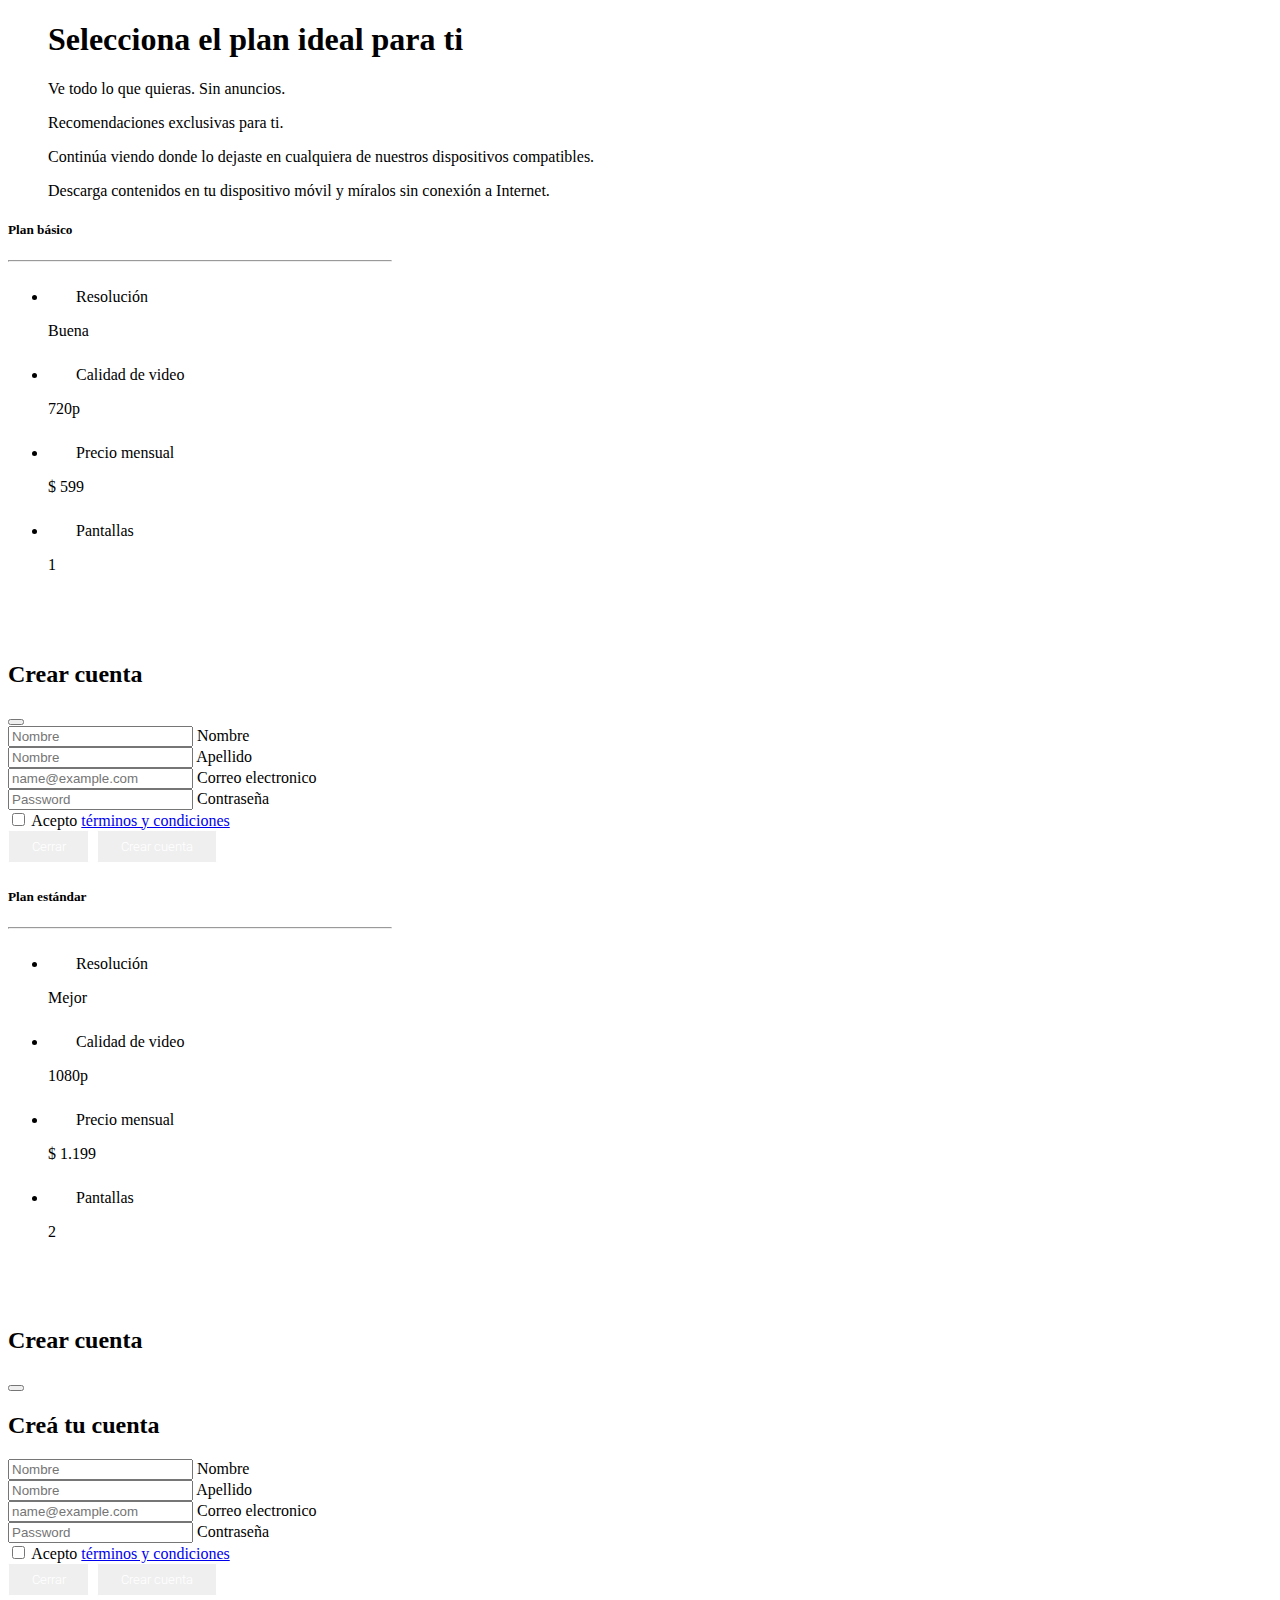
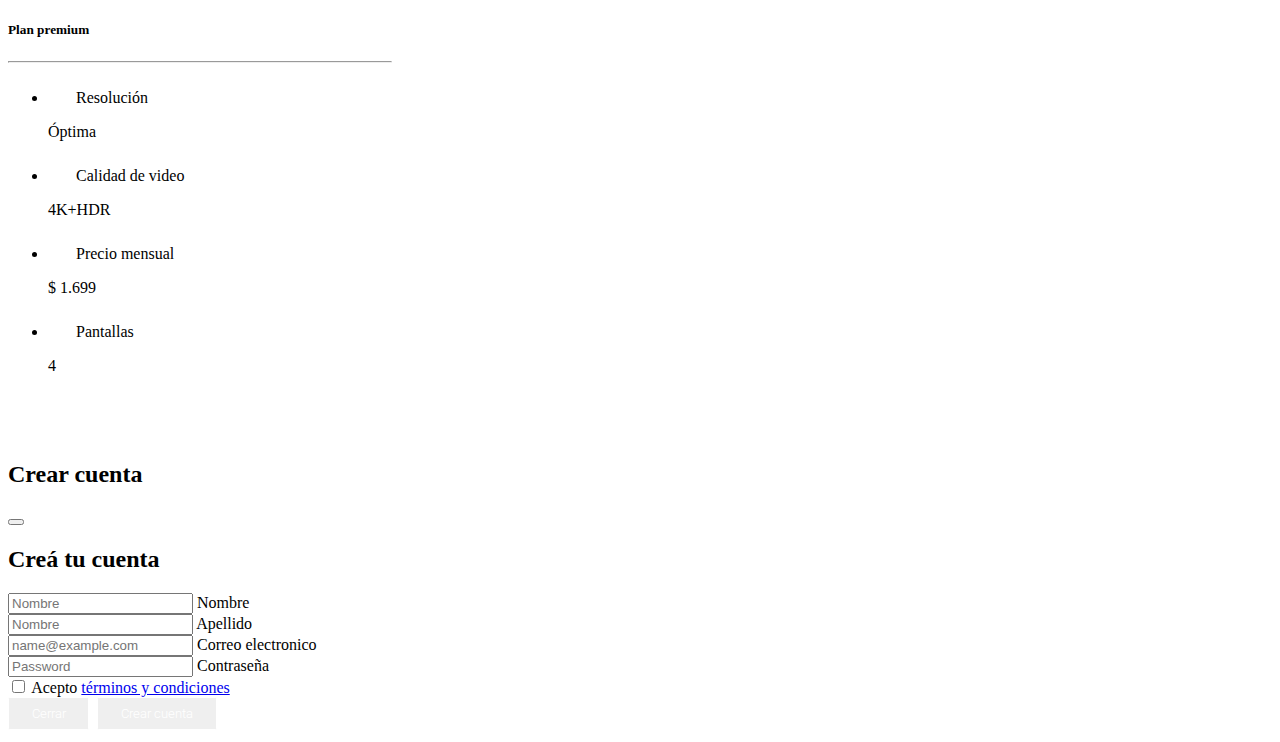
<file: index.html>
<!DOCTYPE html>
<html lang="en">
<head>
  <meta charset="UTF-8">
  <meta http-equiv="X-UA-Compatible" content="IE=edge">
  <meta name="viewport" content="width=device-width, initial-scale=1.0">
  <link href="https://cdn.jsdelivr.net/npm/bootstrap@5.2.3/dist/css/bootstrap.min.css" rel="stylesheet" integrity="sha384-rbsA2VBKQhggwzxH7pPCaAqO46MgnOM80zW1RWuH61DGLwZJEdK2Kadq2F9CUG65" crossorigin="anonymous">
  <link rel="stylesheet" href="style.css">
  <link rel="preconnect" href="https://fonts.googleapis.com"><link rel="preconnect" href="https://fonts.gstatic.com" crossorigin><link href="https://fonts.googleapis.com/css2?family=Roboto:wght@100;300;500&display=swap" rel="stylesheet">
  <title>Document</title>
</head>
<body class="container bg-black">
  <header>
    <div class="container mt-5 p-5">
      <div class="text-center">
        <ul class="patrick text-white">
          <h1>Selecciona el plan ideal para ti</h1>
          <li><p class="lead">Ve todo lo que quieras. Sin anuncios.</p></li>
          <li><p class="lead">Recomendaciones exclusivas para ti.</p></li>
          <li><p class="lead">Continúa viendo donde lo dejaste en cualquiera de nuestros dispositivos compatibles.</p></li>
          <li><p class="lead">Descarga contenidos en tu dispositivo móvil y míralos sin conexión a Internet.</p></li>
        </ul>
      </div>
      <!-- COMIENZO DE CARD -->
      <div class="goup">
      </div>
      <div class="d-flex justify-content-around p-1 flex-wrap">
        <div class="card text-bg-dark mb-3 m-1" style="width: 24rem;">
          <div class="card-header">
            <h5 class="card-title text-center p-1">Plan básico</h5>
            <hr>
          </div>
          <div class="card-body">
            <ul class="list-group list-group-flush mx-2">
              <li class="list-group-item text-bg-dark d-flex justify-content-between">
                <p>
                  <img src="[data-uri]"/>
                  Resolución
                </p>
                <p>Buena</p>
              </li>
              <li class="list-group-item text-bg-dark d-flex justify-content-between">
                <p>
                  <img src="[data-uri]"/>
                  Calidad de video
                </p>
                <p>720p</p>
              </li>
              <li class="list-group-item text-bg-dark d-flex justify-content-between">
                <p>
                  <img src="[data-uri]"/>
                  Precio mensual
                </p>
                <p>$ 599</p>
              </li>
              <li class="list-group-item text-bg-dark d-flex justify-content-between">
                <p>
                  <img src="[data-uri]"/>
                  Pantallas
                </p>
                <p>1</p>
              </li>
              <a type="button" class="bn13" data-bs-toggle="modal" data-bs-target="#staticBackdrop"class="bn13">Elegir plan</a>
            </ul>  
              <!-- Modal -->
            <div class="modal fade" id="staticBackdrop" data-bs-backdrop="static" data-bs-keyboard="false" tabindex="-1" aria-labelledby="staticBackdropLabel" aria-hidden="true">
              <div class="modal-dialog">
                <div class="modal-content bg-dark">
                  <div class="modal-header">
                    <h2 class="modal-title fs-3 text-white" id="staticBackdropLabel">Crear cuenta</h2>
                    <button type="button" class="btn-close bg-white" data-bs-dismiss="modal" aria-label="Close"></button>
                  </div>
                  <div class="modal-body">
                    <form class=" text-dark row g-3">
                      <div>
                        <div class="form-floating mb-3 col-6 mx-auto">
                          <label for="validationCustom01" class="form-label"></label>
                          <input type="name" class="form-control" id="floatingInput" placeholder="Nombre" required>
                          <label for="floatingInput">Nombre</label>
                        </div>
                        <div class="form-floating mb-3 col-6 mx-auto">
                          <input type="name" class="form-control" id="floatingInput" placeholder="Nombre" required>
                          <label for="floatingInput">Apellido</label>
                        </div>
                        <div class="form-floating mb-3 col-6 mx-auto">
                          <input type="email" class="form-control" id="floatingInput" placeholder="name@example.com" required>
                          <label for="floatingInput">Correo electronico</label>
                        </div>
                        <div class="form-floating col-6 mx-auto">
                          <input type="password" class="form-control mb-3" id="floatingPassword" placeholder="Password" required>
                          <label for="floatingPassword">Contraseña</label>
                        </div>
                        <div class="col-6 mx-auto">
                          <div class="form-check mb-3">
                            <input class="form-check-input" type="checkbox" value="" id="invalidCheck2" required>
                            <label class="form-check-label text-white" for="invalidCheck2">
                              Acepto <a href="./404.html">términos y condiciones</a>   
                            </label>
                          </div>
                        </div>
                        <div class="modal-footer">
                          <button type="button" class="btn bn1" data-bs-dismiss="modal">Cerrar</button>
                          <form>
                            <button class="btn bn1" type="submit" formaction="./404.html">Crear cuenta</button>
                          </form>
                        </div>
                      </div>
                    </form>
                  </div>
                </div>
              </div>
            </div>
          </div>
        </div>

        <div class="card text-bg-dark mb-3 m-1" style="width: 24rem;">
          <div class="card-header">
            <h5 class="card-title text-center p-1">Plan estándar</h5>
            <hr>
          </div>
          <div class="card-body">
            <ul class="list-group list-group-flush mx-2">
              <li class="list-group-item text-bg-dark d-flex justify-content-between">
                <p>
                  <img src="[data-uri]"/>
                  Resolución
                </p>
                <p>Mejor</p>
              </li>
              <li class="list-group-item text-bg-dark d-flex justify-content-between">
                <p>
                  <img src="[data-uri]"/>
                  Calidad de video
                </p>
                <p>1080p</p>
              </li>
              <li class="list-group-item text-bg-dark d-flex justify-content-between">
                <p>
                  <img src="[data-uri]"/>
                  Precio mensual
                </p>
                <p>$ 1.199</p>
              </li>
              <li class="list-group-item text-bg-dark d-flex justify-content-between">
                <p>
                  <img src="[data-uri]"/>
                  Pantallas
                </p>
                <p>2</p>
              </li>
              <a href="/" type="button" class="bn13" data-bs-toggle="modal" data-bs-target="#staticBackdrop"class="bn13">Elegir plan</a>
            </ul>  
              <!-- Modal -->
            <div class="modal fade" id="staticBackdrop" data-bs-backdrop="static" data-bs-keyboard="false" tabindex="-1" aria-labelledby="staticBackdropLabel" aria-hidden="true">
              <div class="modal-dialog">
                <div class="modal-content bg-dark">
                  <div class="modal-header">
                    <h2 class="modal-title fs-5 text-dark" id="staticBackdropLabel">Crear cuenta</h2>
                    <button type="button" class="btn-close bg-white" data-bs-dismiss="modal" aria-label="Close"></button>
                  </div>
                  <div class="modal-body">
                    <form class=" text-dark row g-3">
                      <div>
                        <h2 class="text-center mb-4">Creá tu cuenta</h2>
                        <div class="form-floating mb-3 col-6 mx-auto">
                          <label for="validationCustom01" class="form-label"></label>
                          <input type="name" class="form-control" id="floatingInput" placeholder="Nombre" required>
                          <label for="floatingInput">Nombre</label>
                        </div>
                        <div class="form-floating mb-3 col-6 mx-auto">
                          <input type="name" class="form-control" id="floatingInput" placeholder="Nombre" required>
                          <label for="floatingInput">Apellido</label>
                        </div>
                        <div class="form-floating mb-3 col-6 mx-auto">
                          <input type="email" class="form-control" id="floatingInput" placeholder="name@example.com" required>
                          <label for="floatingInput">Correo electronico</label>
                        </div>
                        <div class="form-floating col-6 mx-auto">
                          <input type="password" class="form-control mb-3" id="floatingPassword" placeholder="Password" required>
                          <label for="floatingPassword">Contraseña</label>
                        </div>
                        <div class="col-6 mx-auto">
                          <div class="form-check mb-3">
                            <input class="form-check-input" type="checkbox" value="" id="invalidCheck2" required>
                            <label class="form-check-label" for="invalidCheck2">
                              Acepto <a href="./404.html">términos y condiciones</a>  
                            </label>
                          </div>
                        </div>
                        <div class="modal-footer">
                          <button type="button" class="btn bn1" data-bs-dismiss="modal">Cerrar</button>
                          <form>
                            <button class="btn bn1" type="submit" formaction="./404.html">Crear cuenta</button>
                          </form>
                        </div>
                      </div>
                    </form>
                  </div>
                </div>
              </div>
            </div>
          </div>
        </div>

        <div class="card text-bg-dark mb-3 m-1" style="width: 24rem;">
          <div class="card-header">
            <h5 class="card-title text-center p-1">Plan premium</h5>
            <hr>
          </div>
          <div class="card-body">
            <ul class="list-group list-group-flush mx-2">
              <li class="list-group-item text-bg-dark d-flex justify-content-between">
                <p>
                  <img src="[data-uri]"/>
                  Resolución
                </p>
                <p>Óptima</p>
              </li>
              <li class="list-group-item text-bg-dark d-flex justify-content-between">
                <p>
                  <img src="[data-uri]"/>
                  Calidad de video
                </p>
                <p>4K+HDR</p>
              </li>
              <li class="list-group-item text-bg-dark d-flex justify-content-between">
                <p>
                  <img src="[data-uri]"/>
                  Precio mensual
                </p>
                <p>$ 1.699</p>
              </li>
              <li class="list-group-item text-bg-dark d-flex justify-content-between">
                <p>
                  <img src="[data-uri]"/>
                  Pantallas
                </p>
                <p>4</p>
              </li>
              <a href="/" type="button" class="bn13" data-bs-toggle="modal" data-bs-target="#staticBackdrop"class="bn13">Elegir plan</a>
            </ul>  
              <!-- Modal -->
            <div class="modal fade" id="staticBackdrop" data-bs-backdrop="static" data-bs-keyboard="false" tabindex="-1" aria-labelledby="staticBackdropLabel" aria-hidden="true">
              <div class="modal-dialog">
                <div class="modal-content bg-dark">
                  <div class="modal-header">
                    <h2 class="modal-title fs-5 text-dark" id="staticBackdropLabel">Crear cuenta</h2>
                    <button type="button" class="btn-close bg-white" data-bs-dismiss="modal" aria-label="Close"></button>
                  </div>
                  <div class="modal-body">
                    <form class=" text-dark row g-3">
                      <div>
                        <h2 class="text-center mb-4">Creá tu cuenta</h2>
                        <div class="form-floating mb-3 col-6 mx-auto">
                          <label for="validationCustom01" class="form-label"></label>
                          <input type="name" class="form-control" id="floatingInput" placeholder="Nombre" required>
                          <label for="floatingInput">Nombre</label>
                        </div>
                        <div class="form-floating mb-3 col-6 mx-auto">
                          <input type="name" class="form-control" id="floatingInput" placeholder="Nombre" required>
                          <label for="floatingInput">Apellido</label>
                        </div>
                        <div class="form-floating mb-3 col-6 mx-auto">
                          <input type="email" class="form-control" id="floatingInput" placeholder="name@example.com" required>
                          <label for="floatingInput">Correo electronico</label>
                        </div>
                        <div class="form-floating col-6 mx-auto">
                          <input type="password" class="form-control mb-3" id="floatingPassword" placeholder="Password" required>
                          <label for="floatingPassword">Contraseña</label>
                        </div>
                        <div class="col-6 mx-auto">
                          <div class="form-check mb-3">
                            <input class="form-check-input" type="checkbox" value="" id="invalidCheck2" required>
                            <label class="form-check-label" for="invalidCheck2">
                              Acepto <a href="./404.html">términos y condiciones</a>  
                            </label>
                          </div>
                        </div>
                        <div class="modal-footer">
                          <button type="button" class="btn bn1" data-bs-dismiss="modal">Cerrar</button>
                          <form>
                            <button class="btn bn1" type="submit" formaction="./404.html">Crear cuenta</button>
                          </form>
                        </div>
                      </div>
                    </form>
                  </div>
                </div>
              </div>
            </div>
          </div>
        </div>
      </div>
    </div>
      <!-- FIN DE CARD -->
  </header>

  <script src="https://cdn.jsdelivr.net/npm/bootstrap@5.2.3/dist/js/bootstrap.bundle.min.js" integrity="sha384-kenU1KFdBIe4zVF0s0G1M5b4hcpxyD9F7jL+jjXkk+Q2h455rYXK/7HAuoJl+0I4" crossorigin="anonymous"></script>
</body>
</html>
</file>
<file: style.css>
.bn1 {
    display: inline-block;
    padding: 0.6em 1.7em;
    border: 0.1em solid #ffffff;
    margin: 0 0.3em 0.3em 0;
    border-radius: 0.12em;
    box-sizing: border-box;
    text-decoration: none;
    font-family: "Roboto", sans-serif;
    font-weight: 300;
    color: #ffffff;
    text-align: center;
    transition: all 0.2s;
}
  
.bn1:hover {
    color: #000000;
    background-color: #ffffff;
}
.patrick{
    list-style-type: none;
}
.bn13 {
    display: inline-block;
    padding: 0.65em 1.6em;
    border: 3px solid #ffffff;
    margin: 0 0.3em 0.3em 0;
    border-radius: 0.12em;
    box-sizing: border-box;
    text-decoration: none;
    font-family: "Roboto", sans-serif;
    font-weight: 300;
    color: #ffffff;
    text-align: center;
    transition: all 0.2s;
    animation: bn13bouncy 5s infinite linear;
    position: relative;
}
  
.bn13:hover {
    background-color: white;
    color: #000000;
}
  
@keyframes bn13bouncy {
    0% {
      top: 0em;
    }
    40% {
      top: 0em;
    }
    43% {
      top: -0.9em;
    }
    46% {
      top: 0em;
    }
    48% {
      top: -0.4em;
    }
    50% {
      top: 0em;
    }
    100% {
      top: 0em;
    }
}
</file>
